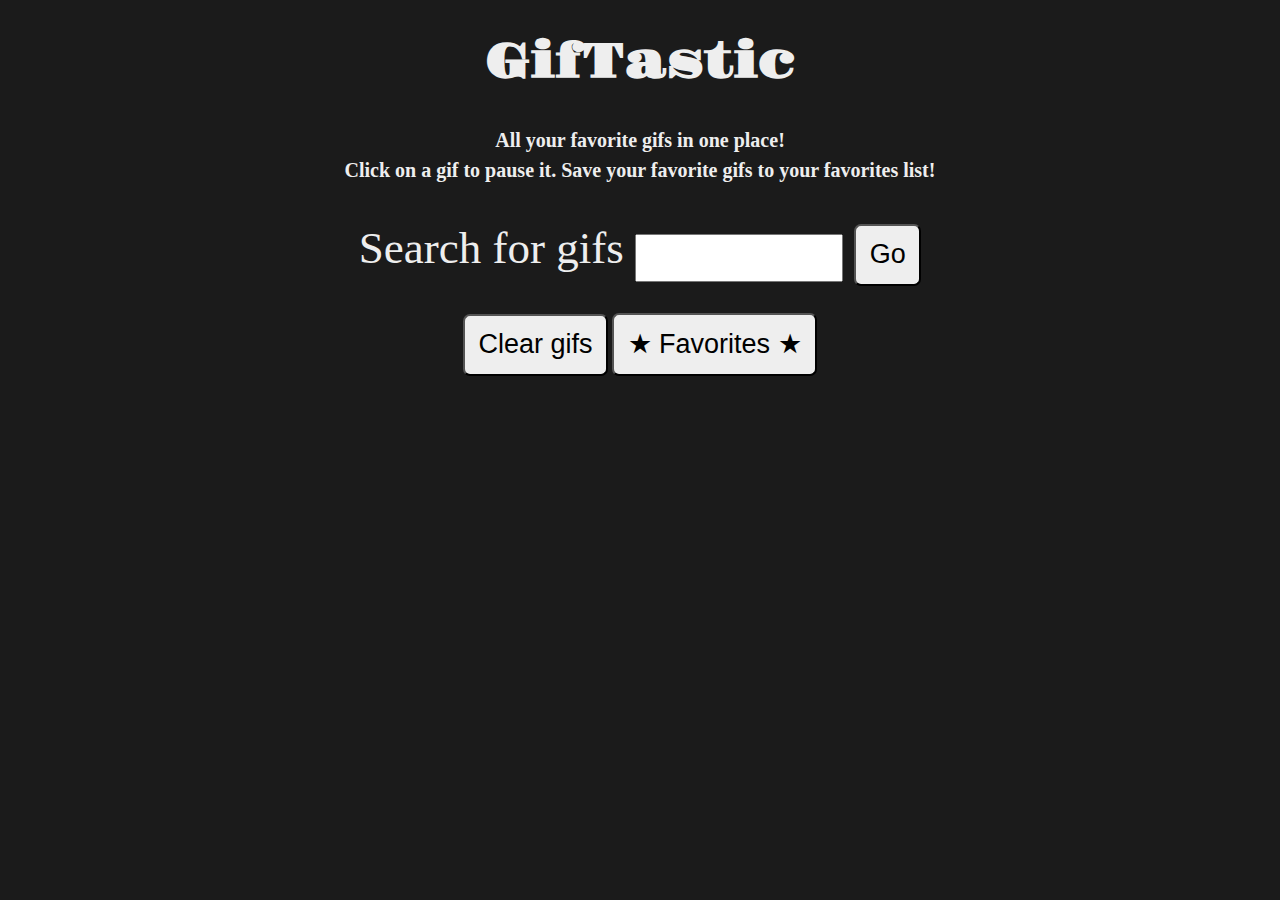
<file: index.html>
<!DOCTYPE html>
<html lang="en">
<head>
  <meta charset="UTF-8">
  <meta name="viewport" content="width=device-width, initial-scale=1.0">
  <meta http-equiv="X-UA-Compatible" content="ie=edge">
<link href="https://fonts.googleapis.com/css?family=Gravitas+One|Pattaya" rel="stylesheet">
<link rel="stylesheet" href="assets/css/style.css">
  <title>GifTastic</title>
</head>
<body>

  <h1 class="title"><a href="#">GifTastic</a></h1>
  <h2 class="instructions">All your favorite gifs in one place! <br> Click on a gif to pause it. Save your favorite gifs to your favorites list!
  </h2>

    <form id="gif-form">
      <label for="gif-input">Search for gifs</label>
      <input type="text" id="gif-input">
      <button id="add-gif">Go</button>
    </form>

  <div style="text-align:center">
    <button id="clear-gifs">Clear gifs</button>
    <a href="favorites.html"><button id="favorites-link">&#9733; Favorites &#9733;</button></a>
  </div>

  <div id="gif-container">
    <div id="results"></div>
    <div class="next-prev">
      <a href="#"><button id="prev-page">Prev Page</button></a>
      <a href="#"><button id="next-page">Next Page</button></a>
    </div>
  </div>

  <script src="https://cdnjs.cloudflare.com/ajax/libs/jquery/3.2.1/jquery.min.js"></script>
  <script src="assets/javascript/app.js"></script>
</body>
</html>
</file>
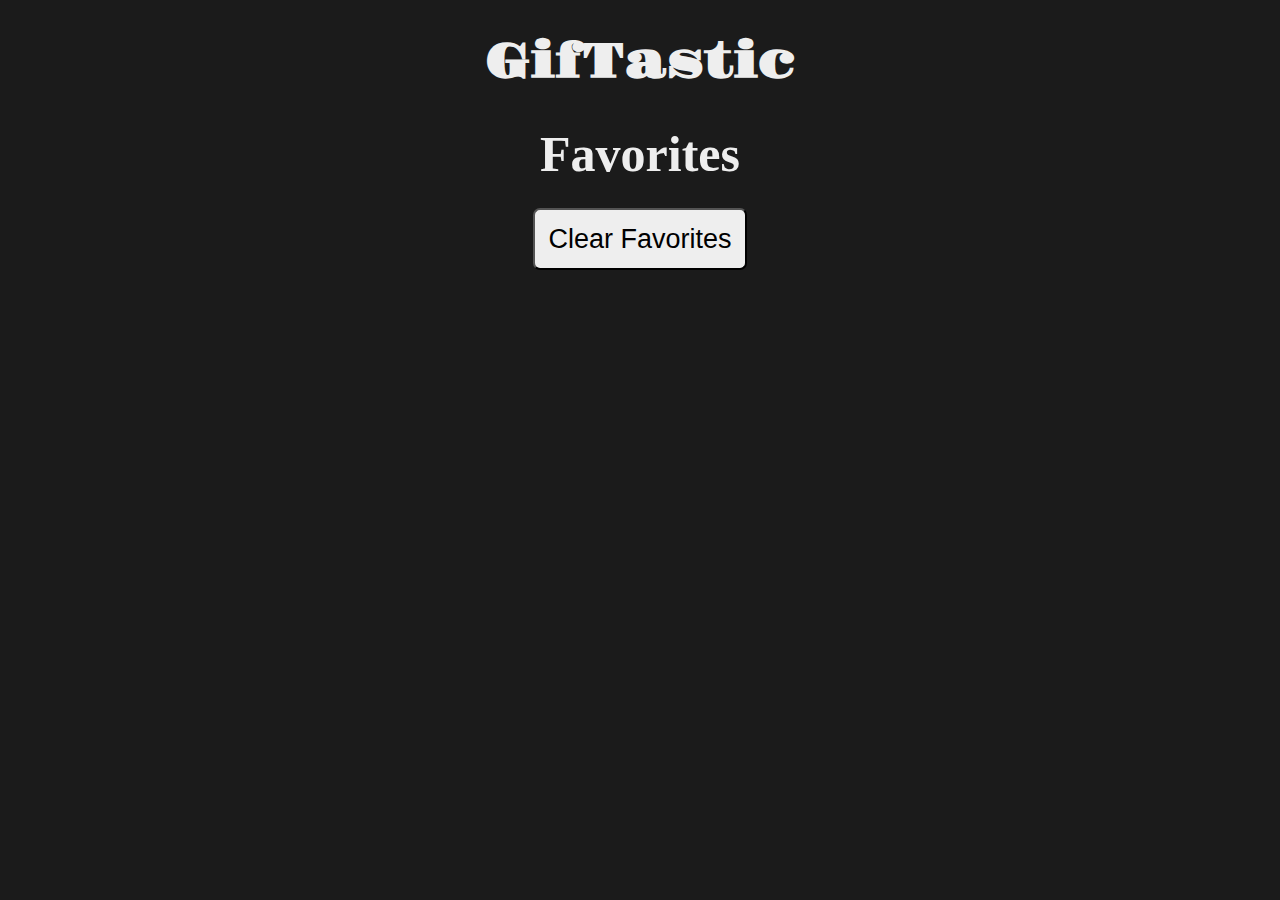
<file: favorites.html>
<!DOCTYPE html>
<html lang="en">
<head>
  <meta charset="UTF-8">
  <meta name="viewport" content="width=device-width, initial-scale=1.0">
  <meta http-equiv="X-UA-Compatible" content="ie=edge">
  <link href="https://fonts.googleapis.com/css?family=Gravitas+One|Pattaya" rel="stylesheet">
  <link rel="stylesheet" href="assets/css/style.css">
  <title>Favorites</title>
</head>
<body>

  <h1 class="title"><a href="index.html">GifTastic</a></h1>

  <h2 id="fav-title">Favorites</h2>
  <div style="text-align:center">
    <button id="clear-favorites">Clear Favorites</button>
  </div>
  <div id="favorites-display"></div>

  <script src="https://cdnjs.cloudflare.com/ajax/libs/jquery/3.2.1/jquery.min.js"></script>
  <script src="assets/javascript/app.js"></script>
</body>
</html>
</file>
<file: assets/css/style.css>
body {
  background-color: #1b1b1b;
}

.title {
  color: #eeeeee;
  text-align: center;
  font-size: 3em;
  font-family: 'Gravitas one', cursive;
}

.title a {
  text-decoration: none;
  color: #eee;
}

.instructions {
  color: #eeeeee;
  width: 75%;
  margin: 1.25em auto;
  font-size: 1.25em;
  text-align: center;
  line-height: 1.5em;
}

#gif-form {
  font-size: 5vh;
  text-align: center;
}

label {
  color: #eeeeee;
}

#gif-input {
  line-height: 2.75em;
  width: 200px;
  font-size: 15px;
}

#add-gif {
  font-size: 3vh;
  padding: 0.5em;
  margin-top: 0.5em;
  cursor: pointer;
  border-radius: 7px;
  background-color: #eeeeee;
}

#clear-gifs {
  text-align: center;
  margin: 1em auto;
  display: inline-block;
  font-size: 3vh;
  border-radius: 7px;
  padding: 0.5em;
  cursor: pointer;
  background-color: #eeeeee;
}

#favorites-link {
  text-align: center;
  margin: 1em auto;
  display: inline-block;
  font-size: 3vh;
  border-radius: 7px;
  padding: 0.5em;
  cursor: pointer;
  background-color: #eeeeee;
}

#favorites-link a, #favorites-link a:visited {
  text-decoration: none;
  color: #1d1d1d;
}

img {
  cursor: pointer;
}

figure {
  display: inline-block;
  text-align: center;
  font-style: italic;
  margin: 1em;
  padding: 0;
}

.rating {
  color: #eeeeee;
}

.fav-button {
  margin: 0 1em;
  cursor: pointer;
  background-color: #eeeeee;
  border-radius: 3px;
}

.fav-button:active {
  background-color: #007aeb;
}

#fav-title {
  color: #eeeeee;
  text-align: center;
  font-size: 50px;
  margin-top: 0;
  margin-bottom: 0.5em;
}

#favorites-display img {
  float: left;
  text-align: center;
  font-style: italic;
  margin: 1em;
  padding: 0;
}

#clear-favorites {
  text-align: center;
  margin: 0 auto;
  display: inline-block;
  font-size: 3vh;
  border-radius: 7px;
  padding: 0.5em;
  cursor: pointer;
  background-color: #eeeeee;
}

.next-prev {
  text-align: center;
}

#next-page, #prev-page {
  font-size: 1.5em;
  padding: 0.5em;
  margin: 0.75em 0.5em;
  border-radius: 10px;
}

#next-page:hover, #prev-page:hover {
  cursor: pointer;
}

#gif-container {
  text-align: center;
}
</file>
